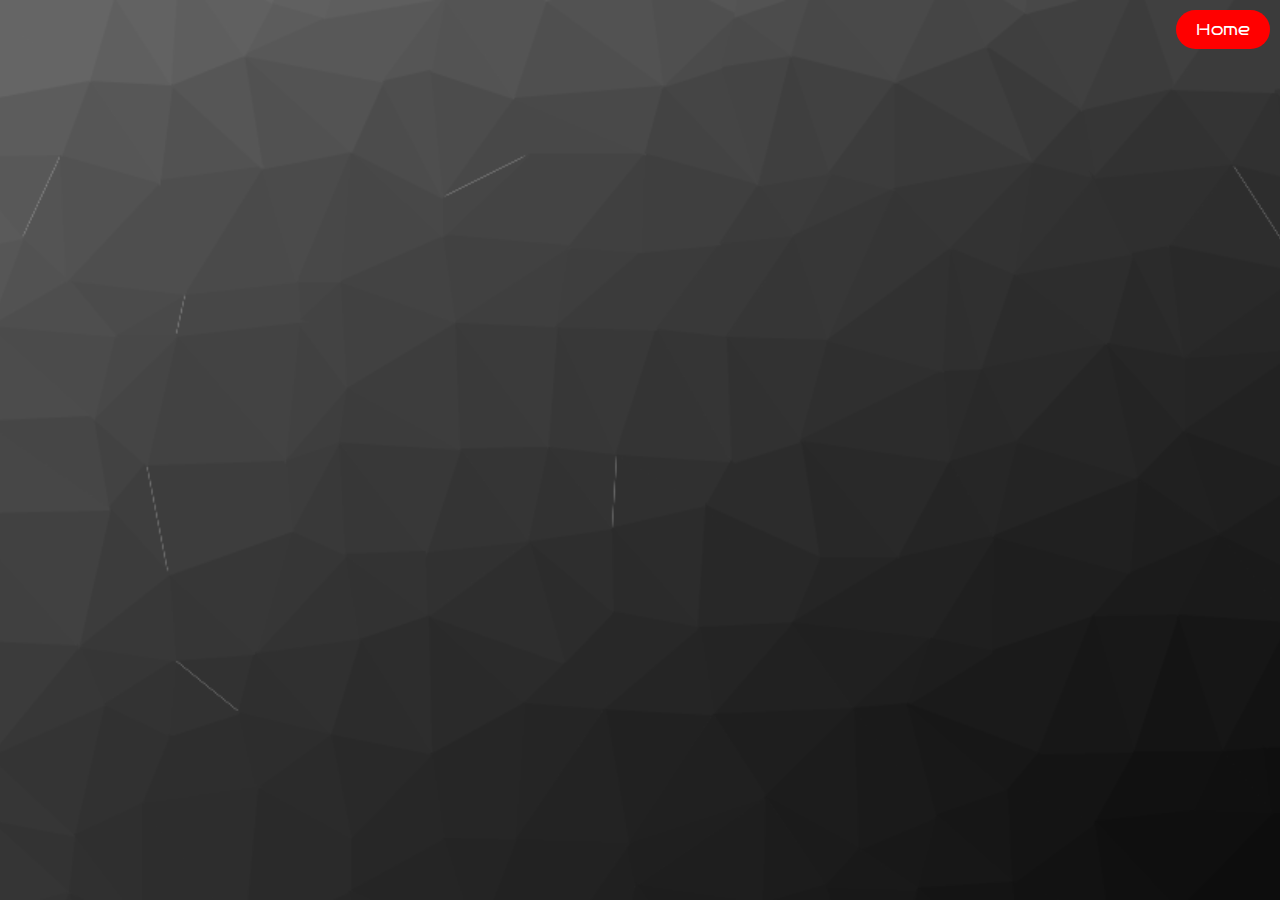
<file: loginSignUp.html>
<html>
<head>
	<title>Login And Registration Form</title>
	<link rel="stylesheet" type="text/css" href="logincss.css">
</head>
<body>
  
	<div class="hero">
    <a href="index.html" class="home-button">Home</a>
        <div class="text-box">
            <h1>Discover how <span id="ex-000">U</span><span id="ex-001">Move</span><br> in your campus.</h1>
            <p>Our electric scooter rental service is your key <br>to zipping around effortlessly!</p>
        </div>
		<div class="form-box">
			<div class="button-box">
				<div id="btn"></div>
				<button type="button" class="toggle-btn" onclick="login()">Log In</button>
				<button type="button" class="toggle-btn" onclick="register()">Register</button>
        <link href='https://fonts.googleapis.com/css?family=Bruno Ace' rel='stylesheet'>
        <link href='https://fonts.googleapis.com/css?family=Open Sans' rel='stylesheet'>
    </div>
    
   
    <form id="login" class="input-group">
    <input type="text" class="input-field" placeholder="User ID" required>
    <input type="password" class="input-field" placeholder="Enter Password" required>
    <div>
    <label><input type="checkbox" class="check-box">Remember Me</label>
    </div>
    <button type="submit" class="submit-btn">Log in</button>
    </form>
    <form id="register" class="input-group">
        <input type="text" class="input-field" placeholder="User ID" required>
        <input type="email" class="input-field" placeholder="Enter Your Email" required>
        <input type="password" class="input-field" placeholder="Enter Password" required>
    <div>
    <label><input type="checkbox" class="check-box">I agree to the terms & conditions.</label>
    </div>
    <button type="submit" class="submit-btn">Register</button>
    </form>       
            
            
</div>

    </div>
    
    <script>
    var x= document.getElementById("login");
    var y= document.getElementById("register");
    var z= document.getElementById("btn");  
        
    function register(){
        x.style.left="-400px";
        y.style.left="50px";
        z.style.left="110px";
    }    
    
    function login(){
        x.style.left="50px";
        y.style.left="450px";
        z.style.left="0";
    }        
        
        
    </script>
    

</body>
  
    
    
    
</html>
</file>
<file: logincss.css>
#loading {
    position: fixed;
    width: 100%;
    height: 100vh;
    background: black url('images/loaders.gif') no-repeat center;
    z-index: 999999;
}
*{
	margin: 0;
	padding: 0;
    font-family: sans-serif;
    box-sizing: border-box;
}

.hero{
	height: 100%;
	width:100%;
	background-image: linear-gradient(rgba(0,0,0,-4),rgba(0,0,0,-4)),url('loginImg/bg2.png');
	background-position: center;
	background-size: cover;
    background-blend-mode: darken;
	position: absolute;
    display: flex;
    flex-direction: row;
    align-items: center;
}
.text-box{
    width: 50%;
    height: 500px;
    margin-left: 20px;
    padding: 30px;
    color: white;
    animation-name: fadein;
    animation-duration: 1.6s;
    visibility: hidden;
    animation-timing-function: ease;
    animation-fill-mode: forwards;
}
@keyframes fadein {
    0%{
        opacity: 0;
        transform: translateX(-200px) scale(0.9);
        visibility: visible;
    }
    100%{
        opacity: 1;
        transform: translateX(0px);
        visibility: visible;
    }
}
.text-box h1{
    width: 60rem;
    font-size: 3rem;
    font-family: 'Open Sans';
    font-weight: 1000;
    margin-bottom: 4rem;
}
#ex-000{
    color: red;
    font-size: 4rem;
    text-shadow: 1px 1px 10px black;  
}
.text-box p{
    font-size: 1.6rem;
    font-family: 'Open Sans';
    font-weight: 600;
    margin-bottom: 3rem;
    width: 50rem;
}
.form-box{
	width: 380px;
	height: 440px;
	position: relative;
	margin: 8% auto;
    margin-right: 25%;
	background: transparent;
	padding:5px;
    overflow: hidden;
    border: 1px solid white ;
    border-radius: 10px;
    box-shadow: rgba(96, 53, 53, 0.25) 0px 100px 100px -20px, rgba(12, 12, 12, 0.3) 0px 30px 60px -30px, rgba(61, 17, 17, 0.35) 0px -2px 6px 0px inset;
    backdrop-filter: blur(5px);
    animation-name: fadeinex;
    animation-duration: 1s;
    visibility: hidden;
    animation-timing-function: ease;
    animation-fill-mode: forwards;
}
@keyframes fadeinex {
    0%{
        opacity: 0;
        visibility: visible;
    }
    50%{
        opacity: 0;
        visibility: visible;
    }
    100%{
        opacity: 1;
        visibility: visible;
    }
}

.button-box{
	width: 220px;
	margin: 35px auto;
	position: relative;
	box-shadow: 0 0 20px 9px #ff61241f;
	border-radius: 30px;
    box-shadow: rgba(0, 0, 0, 0.3) 0px 19px 38px, rgba(0, 0, 0, 0.22) 0px 15px 12px;
    background-color: rgb(19, 19, 19);
}


.toggle-btn{
	padding: 10px 22px;
	cursor: pointer;
	background: transparent;
	border: 0;
	outline: none;
	position: relative;
    font-family: 'Bruno Ace';
    color:rgb(255, 255, 255);
}


#btn{
	top: 0;
	left: 0;
	position: absolute;
	width: 110px;
	height: 100%;
	background-image: linear-gradient(to right, #ff0800 0%, #e5040c  51%, #ff0901  100%);
	border-radius: 30px;
	transition: 0.5s;
    display: block;
}

.input-group{
    top: 140px;
    position: absolute;
    width: 280px;
    transition: .5s;
}

.input-field{
    width: 100%;
    padding: 10px 0;
    margin: 5px 0;
    border-left: 0;
    border-top: 0;
    border-right: 0;
    border-bottom: 1px solid #ff0000;
    outline: none;
    background: transparent;
    font-family: 'Open Sans';
    box-shadow: rgba(0, 0, 0, 0.45) 0px 25px 20px -20px;
   
}

.submit-btn{
    width: 85%;
    padding: 10px 30px;
    cursor: pointer;
    display: block;
    margin: auto;
    background: rgb(210, 0, 0);
    border: 0;
    outline: none;
    border-radius: 30px;
    font-family: 'Bruno Ace';
    transition: all 1s;
    font-weight: bold;
    color: white;
}

.submit-btn:hover{
  color: black;
  box-shadow: rgba(205, 204, 204, 0.3) 0px 19px 38px, rgba(96, 96, 96, 0.22) 0px 15px 12px;
  background: red;
}
.check-box{
    margin: 30px 10px 30px 0;
    accent-color: red;
    
    
}
label{
    font-size: 0.9rem;
    cursor: pointer;
    color: white;
}
label:hover{
    color: red;
}
#login{
    left: 50px;  
}

#register{
    left: 450px;  
}

footer {
    background-color: #222;
    color: #fff;
    font-size: 14px;
    bottom: 0;
    position: fixed;
    left: 0;
    right: 0;
    text-align: center;
    z-index: 999;
}

footer p {
    margin: 10px 0;
}

footer i {
    color: red;
}

footer a {
    color: #3c97bf;
    text-decoration: none;
}



.home-button {
  position: absolute;
  top: 10px;
  right: 10px;
  padding: 10px 20px;
  border: none;
  text-decoration: none;
  background: red;
  border-radius: 30px;
  transition: .5s;
  font-family: 'Bruno Ace';
  color: white;
  
}

.home-button:hover {
  color: black;
  box-shadow: rgba(205, 204, 204, 0.3) 0px 19px 38px, rgba(96, 96, 96, 0.22) 0px 15px 12px;
}
</file>
